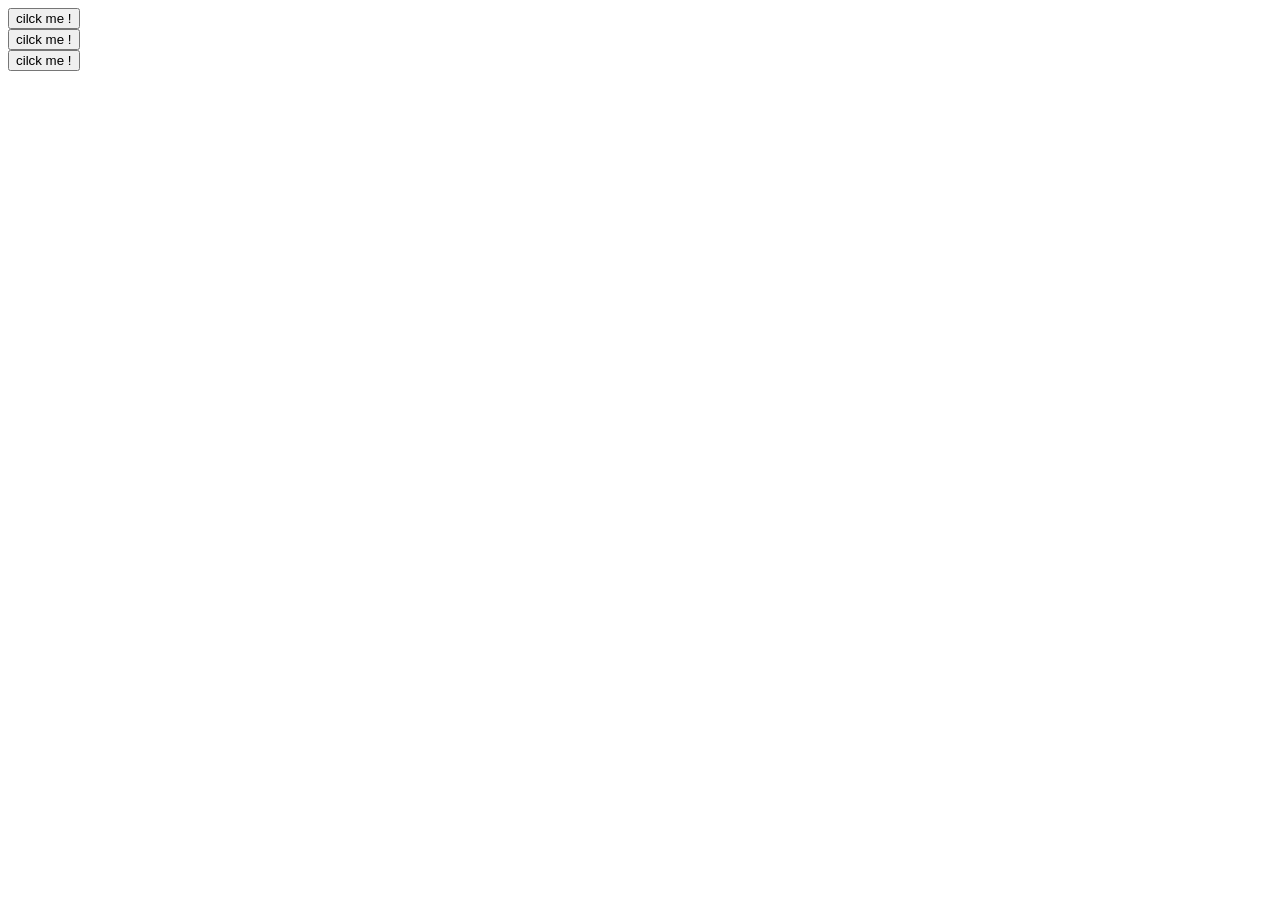
<file: leccion 5 (manipulacion del DOM)/index.html>
<!DOCTYPE html>
<html lang="en">
<head>
    <meta charset="UTF-8">
    <meta name="viewport" content="width=device-width, initial-scale=1.0">
    <title>Document</title>
</head>
<body>
    <!--metodo 1 con html-->

<div>
    <button onclick="alert('alerta' )">
        cilck me !
    </button>
</div>
    <!--metodo 2 con class-->

    <div>
        <button class= "btn">
            cilck me !
        </button>
    </div>

        <!--metodo 2 con class-->

        <div>
            <button id= "btnMethod">
                cilck me !
            </button>
        </div>


    <script src="main.js"></script>
</body>
</html>
</file>
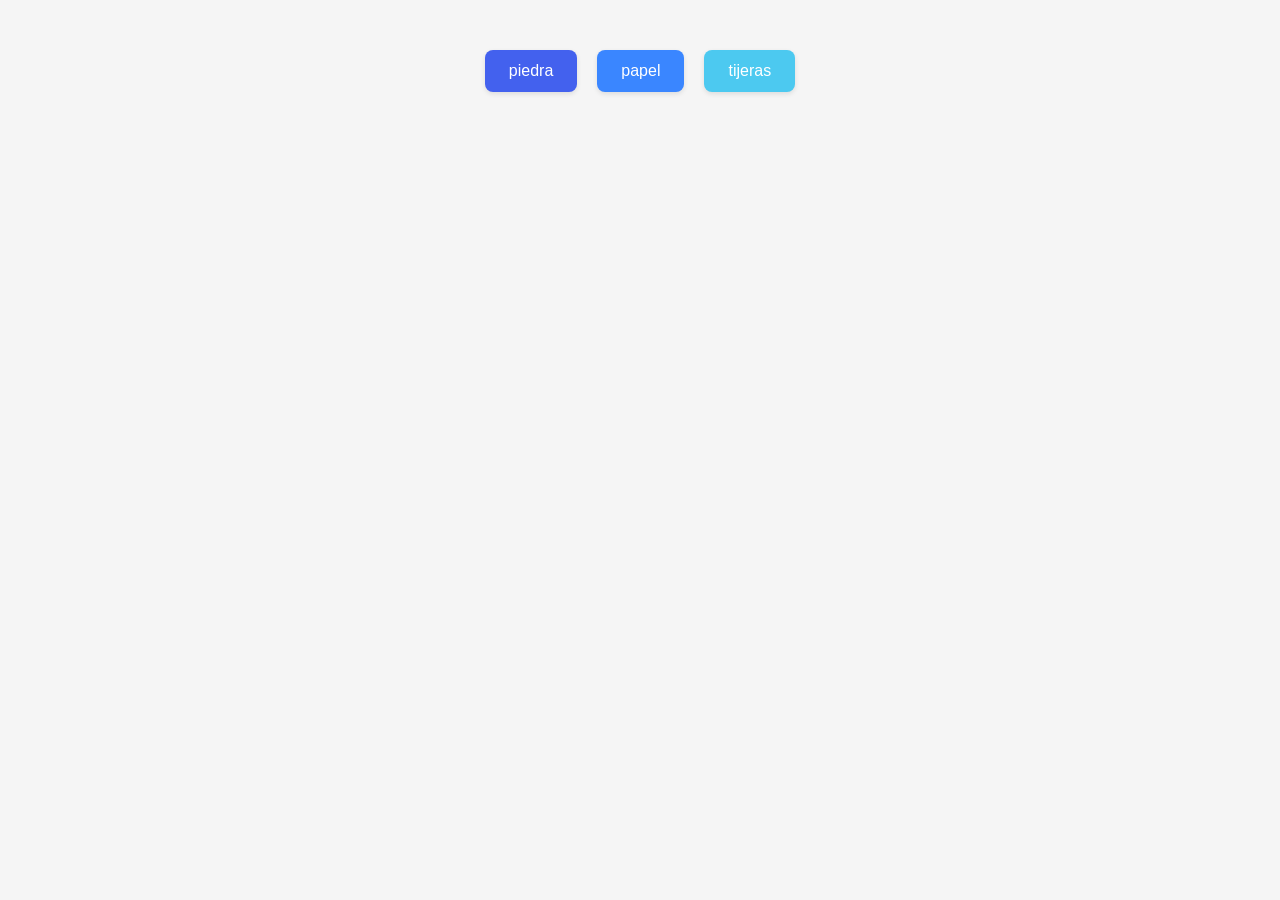
<file: proyectos/proyecto uno (piedra papel o tijera )/index.html>
<!DOCTYPE html>
<html lang="en">
<head>
    <meta charset="UTF-8">
    <meta name="viewport" content="width=device-width, initial-scale=1.0">
    <title>piedra papel o tijera </title>
    <link rel="stylesheet" href="style.css">
</head>
<body>

    <div class="button-container">
        <button class="btn btn-primary rock">piedra </button>
        <button class="btn btn-secondary paper">papel</button>
        <button class="btn btn-tertiary scissors">tijeras</button>
      </div>
    <div class="score"></div>

    <script src="main.js"></script>
</body>
</html>
</file>
<file: proyectos/proyecto uno (piedra papel o tijera )/style.css>
body {
    font-family: 'Segoe UI', Tahoma, Geneva, Verdana, sans-serif;
    background-color: #f5f5f5;
    max-width: 800px;
    margin: 0 auto;
    padding: 20px;
    text-align: center;
  }
  
  /* Título principal */
  h1 {
    color: #2c3e50;
    font-size: 2.2rem;
    margin-bottom: 15px;
    text-shadow: 1px 1px 3px rgba(0, 0, 0, 0.1);
  }
  
  /* Subtítulos */
  h3 {
    color: #34495e;
    font-size: 1.4rem;
    margin: 15px 0;
    font-weight: 600;
  }
  
  /* Párrafos */
  p {
    color: #7f8c8d;
    font-size: 1.2rem;
    margin: 10px 0;
  }

.button-container {
    display: flex;
    justify-content: center;
    gap: 20px; /* Espacio entre botones */
    margin: 30px 0;
}

button{
    padding: 12px 24px;
    font-size: 16px;
    font-weight: 500;
    border-radius: 8px;
    border: none;
    cursor: pointer;
    transition: all 0.3s ease;
    box-shadow: 0 2px 5px rgba(0, 0, 0, 0.1);
}

.btn-primary {
    background-color: #4361ee;
    color: white;
}

.btn-secondary {
    background-color: #3a86ff;
    color: white;
}

.btn-tertiary {
    background-color: #4cc9f0;
    color: white;  
}
</file>
